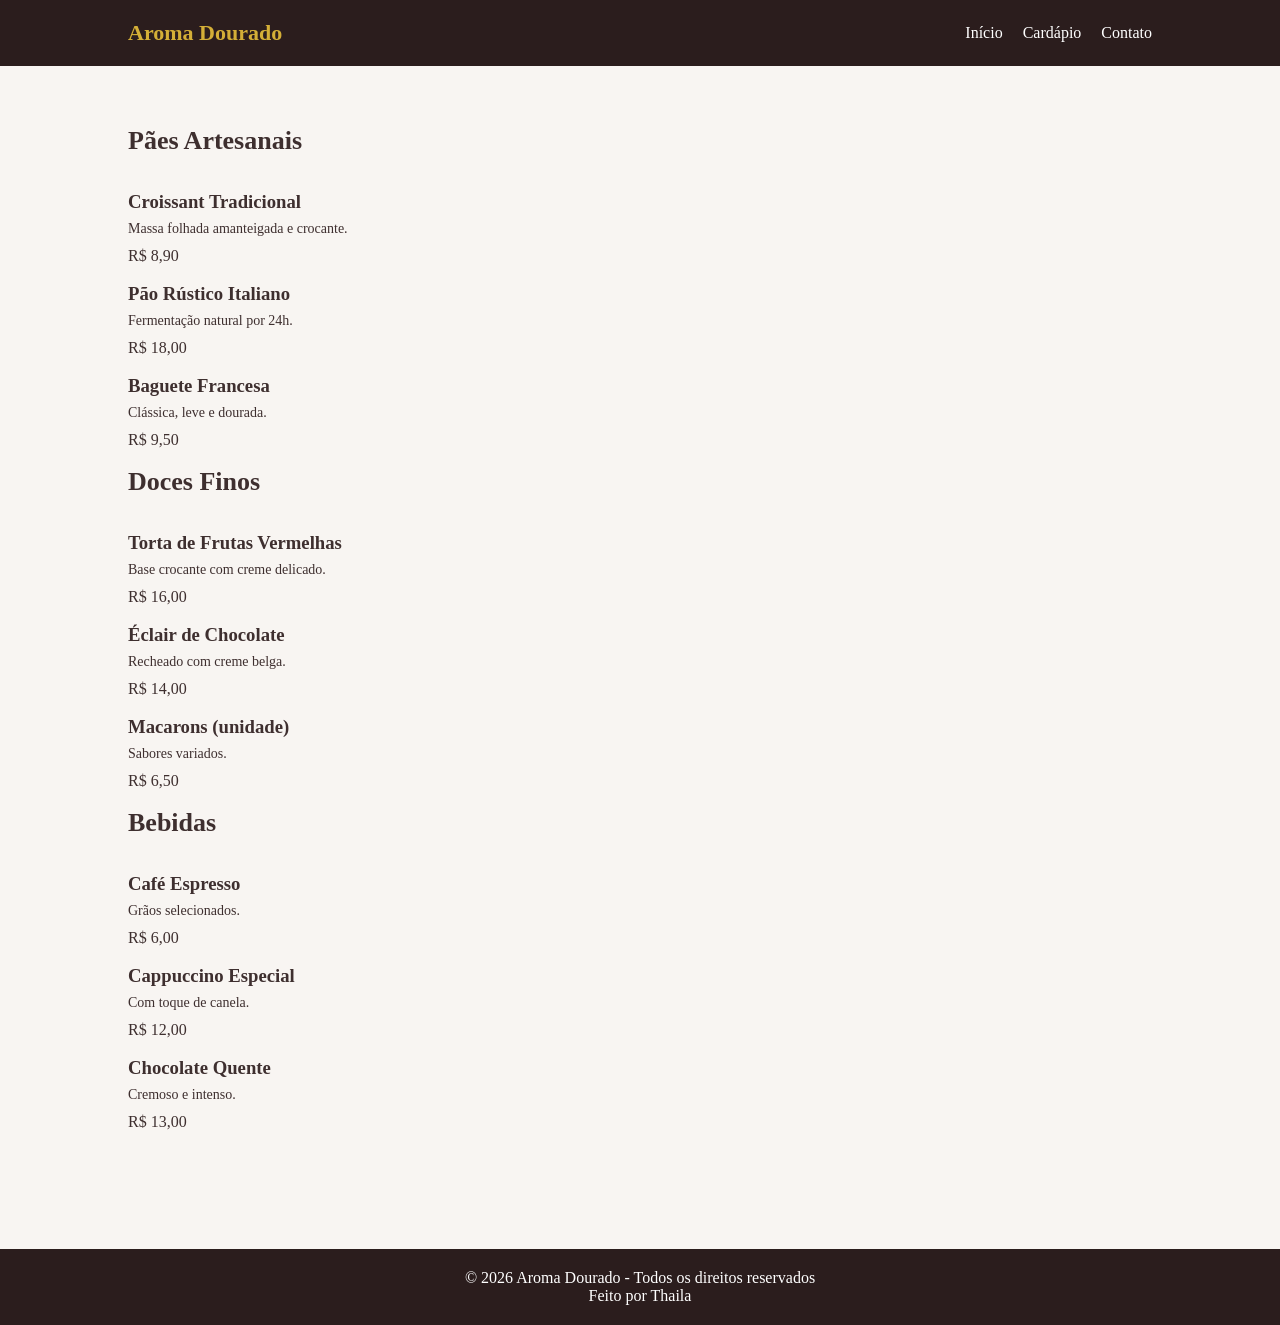
<file: Cardápio.html>
<!DOCTYPE html>
<html lang="pt-BR">
<head>
    <meta charset="UTF-8">
    <meta name="viewport" content="width=device-width, initial-scale=1.0">
    <title>Aroma Dourado</title>
    <link rel="stylesheet" href="style.css">
</head>
<body>

    <header>
        <div class="logo">Aroma Dourado</div>
        <nav>
            <ul>
                <li><a href="index.html">Início</a></li>
                <li><a href="Cardápio.html">Cardápio</a></li>
                <li><a href="Contato.html">Contato</a></li>
            </ul>
        </nav>
    </header>

    <main>

        <section>
            <h2>Pães Artesanais</h2>
            <article>
                <h3>Croissant Tradicional</h3>
                <p>Massa folhada amanteigada e crocante.</p>
                <span>R$ 8,90</span>
            </article><BR>
    
            <article>
                <h3>Pão Rústico Italiano</h3>
                <p>Fermentação natural por 24h.</p>
                <span>R$ 18,00</span>
            </article><BR>
    
            <article>
                <h3>Baguete Francesa</h3>
                <p>Clássica, leve e dourada.</p>
                <span>R$ 9,50</span>
            </article><BR>
    
        </section>
    
        <section>
            <h2>Doces Finos</h2>
    
            <article>
                <h3>Torta de Frutas Vermelhas</h3>
                <p>Base crocante com creme delicado.</p>
                <span>R$ 16,00</span>
            </article><BR>
    
            <article>
                <h3>Éclair de Chocolate</h3>
                <p>Recheado com creme belga.</p>
                <span>R$ 14,00</span>
            </article><BR>
    
            <article>
                <h3>Macarons (unidade)</h3>
                <p>Sabores variados.</p>
                <span>R$ 6,50</span>
            </article><BR>
    
        </section>

        <section>
            <h2>Bebidas</h2>
    
            <article>
                <h3>Café Espresso</h3>
                <p>Grãos selecionados.</p>
                <span>R$ 6,00</span>
            </article><BR>
    
            <article>
                <h3>Cappuccino Especial</h3>
                <p>Com toque de canela.</p>
                <span>R$ 12,00</span>
            </article><BR>
    
            <article>
                <h3>Chocolate Quente</h3>
                <p>Cremoso e intenso.</p>
                <span>R$ 13,00</span>
            </article><BR>
    
        </section>
    
    </main>
    
    <footer>
        <p>© 2026 Aroma Dourado - Todos os direitos reservados</p>
        <p>Feito por Thaila</p>
    </footer>
    
    </body>
    </html>
</file>
<file: style.css>
* * {
    margin: 0;
    padding: 0;
    box-sizing: border-box;
}

body {
    font-family: Georgia, 'Times New Roman', Times, serif;
    background-color: #f8f5f2;
    color: #3e2f2f;
}

header {
    display: flex;
    justify-content: space-between;
    align-items: center;
    padding: 20px 10%;
    background-color: #2b1d1d;
}

.logo {
    font-family: Georgia, 'Times New Roman', Times, serif;
    color: #d4af37;
    font-size: 22px;
    font-weight: bold;
}

nav ul {
    list-style: none;
    display: flex;
    gap: 20px;
}

nav a {
    text-decoration: none;
    color: white;
    transition: 0.3s;
}

nav a:hover {
    color: #d4af37;
}

.hero img {
    width: 100%;
    height: 400px;
    object-fit: cover;
}

.produtos {
    padding: 60px 10%;
    text-align: center;
}

.produtos h2 {
    margin-bottom: 40px;
    font-size: 28px;
}

.grid {
    display: grid;
    grid-template-columns: repeat(3, 1fr);
    gap: 30px;
}

.card {
    background: white;
    border-radius: 10px;
    overflow: hidden;
    box-shadow: 0 4px 15px rgba(0,0,0,0.1);
    transition: 0.3s;
}

.card:hover {
    transform: translateY(-8px);
}

.card img {
    width: 100%;
    height: 200px;
    object-fit: cover;
}

.card h3 {
    margin: 15px 0 10px;
}

.card p {
    padding: 0 15px 20px;
}

footer {
    font-family: Georgia, 'Times New Roman', Times, serif;
    background-color: #2b1d1d;
    color: white;
    text-align: center;
    padding: 20px;
    margin-top: 40px;
}

@media (max-width: 900px) {
    .grid {
        grid-template-columns: 1fr 1fr;
    }
}

@media (max-width: 600px) {
    header {
        flex-direction: column;
        gap: 15px;
    }

    .grid {
        grid-template-columns: 1fr;
    }
}

main {
    padding: 60px 10%;
}

.categoria {
    margin-bottom: 60px;
}

h2 {
    font-size: 26px;
    margin-bottom: 25px;
    padding-bottom: 10px;
}

.duas-colunas {
    display: grid;
    grid-template-columns: 1fr 1fr;
    gap: 50px;
}



article h3 {
    margin-bottom: 8px;
}

article p {
    margin-bottom: 10px;
    font-size: 14px;
}

@media (max-width: 900px) {

    .lista {
        grid-template-columns: 1fr;
    }

    .duas-colunas {
        grid-template-columns: 1fr;
    }

}
</file>
